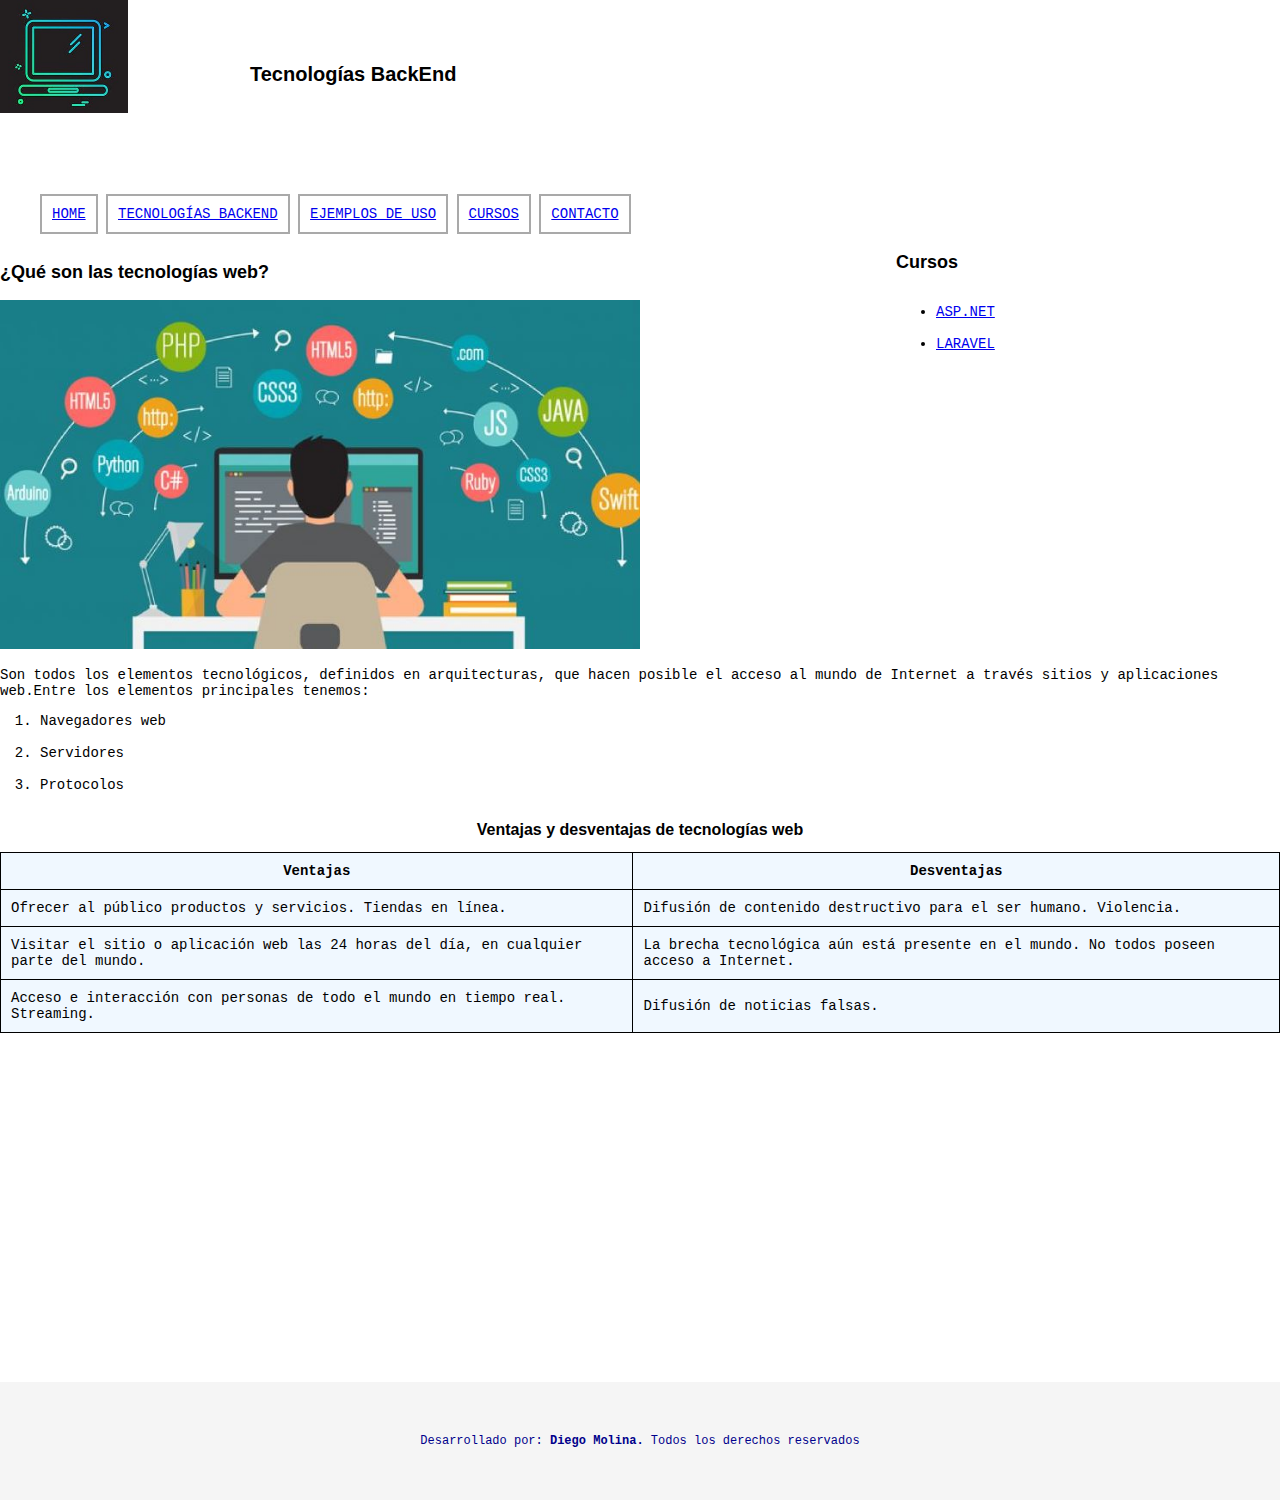
<file: index.html>
<!DOCTYPE html>
<html lang="es">
<head>
    <meta charset="UTF-8">
    <title>TECNOLOGÍAS WEB</title>  
    <link href="css/estilos.css" type="text/css" rel="stylesheet">  
</head>
<body>    
    <header class="cabecera">
    	<img class="logo" src="img/logo.jpg" alt="logo de la empresa de tecnologia">
    	<h1 id="titulo-logo">Tecnologías BackEnd</h1>
    	<nav class="menu-principal">
    		<ul>
    			<li><a href="index.html">HOME</a></li>
    			<li><a href="tecnologias-backend.html">TECNOLOGÍAS BACKEND</a></li>
    			<li><a href="ejemplos-uso.html">EJEMPLOS DE USO</a></li>
    			<li><a href="cursos.html">CURSOS</a></li>
    			<li><a href="contactos.html">CONTACTO</a></li>
    		</ul>
    	</nav>
    </header>   
    <article class="articulo">
    	<h1>¿Qué son las tecnologías web?</h1>
    	<img class="imagenes" id="banner" src="img/tecnologias-web.jpg" alt="foto de desarrollador sentado frente a un computador">
    	<p>Son todos los elementos tecnológicos, definidos en arquitecturas, que hacen posible el acceso al mundo de Internet a través sitios y aplicaciones web.Entre los elementos principales tenemos: </p>
    	<ol>
    		<li>Navegadores web</li><br>
    		<li>Servidores</li><br>
    		<li>Protocolos</li>
    	</ol>     	
    	<table class="tabla">
    		<caption><h2>Ventajas y desventajas de tecnologías web</h2></caption>
    		<tr>
    			<th>Ventajas</th>
    			<th>Desventajas</th>
    		</tr>
    		<tr>
    			<td>Ofrecer al público productos y servicios. Tiendas en línea.</td>
    			<td>Difusión de contenido destructivo para el ser humano. Violencia. </td>
    		</tr>
    		<tr>
    			<td>Visitar el sitio o aplicación web las 24 horas del día, en cualquier parte del mundo.</td>
    			<td>La brecha tecnológica aún está presente en el mundo. No todos poseen acceso a Internet.</td>
    		</tr>
    		<tr>
    			<td>Acceso e interacción con personas de todo el mundo en tiempo real. Streaming. </td>
    			<td>Difusión de noticias falsas.</td>
    		</tr>
    	</table>    	
	</article>  
    <aside class="barra-lateral">
    	<header>
    		<h1>Cursos</h1>
    	</header>
    	<nav class="menu-lateral">
    		<ul>
    			<li><a href="https://www.youtube.com/playlist?list=PLfkODrpjGnhlmvoJo02lLHu6M0aiWIulb">ASP.NET</a></li><br>
    			<li><a href="https://www.youtube.com/playlist?list=PLZ2ovOgdI-kWWS9aq8mfUDkJRfYib-SvF">LARAVEL</a></li>
    		</ul>
    	</nav>
    </aside>  
    <footer class="pie">        	 
    	<p>Desarrollado por: <strong>Diego Molina.</strong> Todos los derechos reservados</p>    
    </footer>
</body>
</html>
</file>
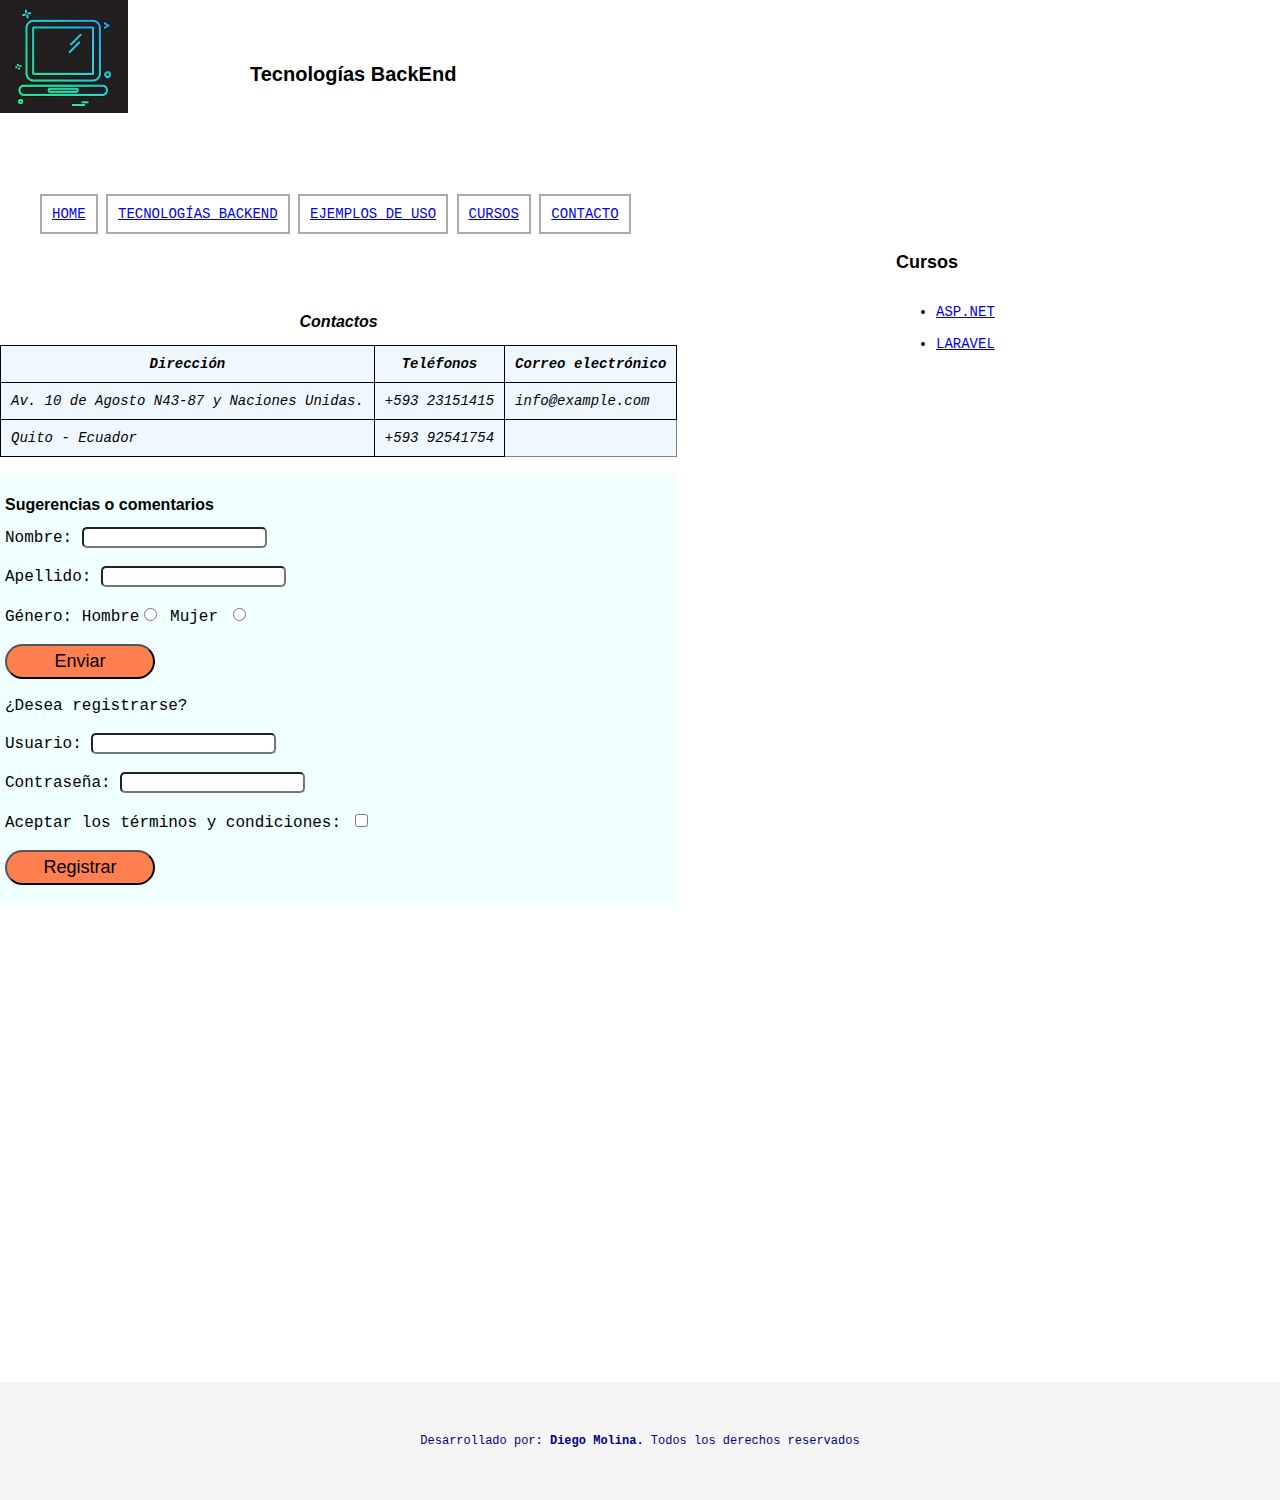
<file: contactos.html>
<!DOCTYPE html>
<html lang="es">
<head>
    <meta charset="UTF-8">
    <title>TECNOLOGÍAS WEB</title> 
    <link href="css/estilos.css" type="text/css" rel="stylesheet">   
</head>
<body>    
    <header class="cabecera">
    	<img class="logo" src="img/logo.jpg" alt="logo de la empresa de tecnologia">
    	<h1 id="titulo-logo">Tecnologías BackEnd</h1>
    	<nav class="menu-principal">
    		<ul>
    			<li><a href="index.html">HOME</a></li>
    			<li><a href="tecnologias-backend.html">TECNOLOGÍAS BACKEND</a></li>
    			<li><a href="ejemplos-uso.html">EJEMPLOS DE USO</a></li>
    			<li><a href="cursos.html">CURSOS</a></li>
    			<li><a href="contactos.html">CONTACTO</a></li>
    		</ul>
    	</nav>
    </header>     
    <address>    		
    		<table class="tabla">
                <caption><h2>Contactos</h2></caption>
    			<tr>
    				<th>Dirección</th>
    				<th>Teléfonos</th>
    				<th>Correo electrónico</th>
    			</tr>
    			<tr>
    				<td>Av. 10 de Agosto N43-87 y Naciones Unidas.</td>
    				<td>+593 23151415</td>
    				<td>info@example.com</td>
    			</tr>
    			<tr>
    				<td>Quito - Ecuador</td>
    				<td>+593 92541754</td>
    			</tr>
    		</table><br>   	
    	<form>
    		<h2>Sugerencias o comentarios</h2>
    		<label>Nombre:</label>
    		<input id="form-txt" type="text"><br><br>
    		<label>Apellido:</label>
    		<input id="form-txt" type="text"><br><br>
    		<label>Género:</label>
    		Hombre<input type="radio">
    		Mujer <input type="radio"><br>
    		<br>
    		<input class="botones" id="btn-enviar" type="submit" value="Enviar"><br>
    		<br>
    		<label>¿Desea registrarse?</label><br>
    		<br>
    		<label>Usuario:</label>
    		<input id="form-txt" type="text"><br><br>
    		<label>Contraseña:</label>
    		<input id="form-txt" type="password"><br>
    		<br>
    		<label>Aceptar los términos y condiciones: </label>
    		<input type="checkbox"><br>
    		<br>
    		<input class="botones" id="btn-registrar" type="submit" value="Registrar"><br>
    	</form>
    </address>
    <aside class="barra-lateral">
    	<header>
    		<h1>Cursos</h1>
    	</header>
    	<nav class="menu-lateral">
    		<ul>
    			<li><a href="https://www.youtube.com/playlist?list=PLfkODrpjGnhlmvoJo02lLHu6M0aiWIulb">ASP.NET</a></li><br>
    			<li><a href="https://www.youtube.com/playlist?list=PLZ2ovOgdI-kWWS9aq8mfUDkJRfYib-SvF">LARAVEL</a></li>
    		</ul>
    	</nav>
    </aside>
    <footer class="pie">
    	<P>Desarrollado por: <strong>Diego Molina.</strong> Todos los derechos reservados</P>
    </footer>
</body>
</html>
</file>
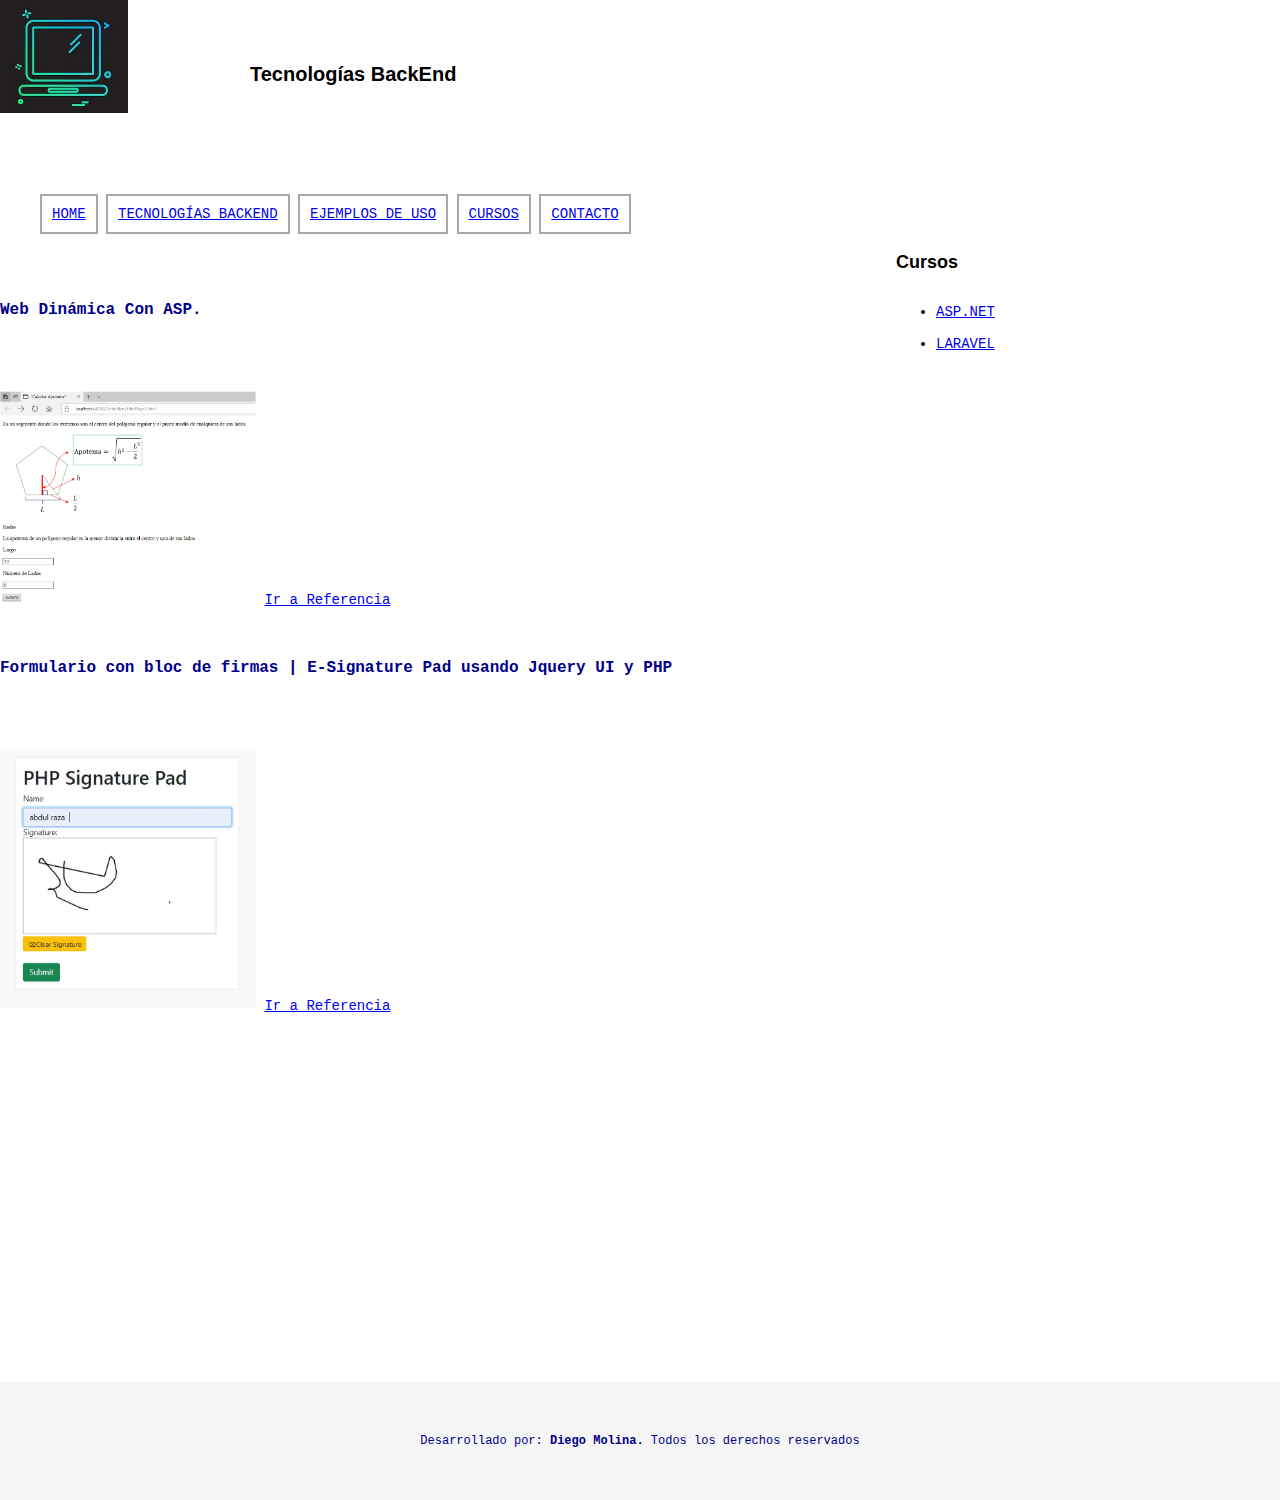
<file: ejemplos-uso.html>
<!DOCTYPE html>
<html lang="es">
<head>
    <meta charset="UTF-8">
    <title>TECNOLOGÍAS WEB</title>    
    <link href="css/estilos.css" type="text/css" rel="stylesheet">
</head>
<body>    
    <header class="cabecera">
    	<img class="logo" src="img/logo.jpg" alt="logo de la empresa de tecnologia">
    	<h1 id="titulo-logo">Tecnologías BackEnd</h1>
    	<nav class="menu-principal">
    		<ul>
    			<li><a href="index.html">HOME</a></li>
    			<li><a href="tecnologias-backend.html">TECNOLOGÍAS BACKEND</a></li>
    			<li><a href="ejemplos-uso.html">EJEMPLOS DE USO</a></li>
    			<li><a href="cursos.html">CURSOS</a></li>
    			<li><a href="contactos.html">CONTACTO</a></li>
    		</ul>
    	</nav>
    </header>     
    <article class="articulo">
    		<h4>Web Dinámica Con ASP.</h4>
    		<img class="imagenes" id="img-ejemplos-uso" src="img/ejemplo-asp.jpg" width="550" alt="foto de ejemplo con ASP en pltaforma web">
    		<a href="https://www.programacionparatodos.com/2019/10/ejemplo-de-aspx.html">Ir a Referencia</a><br>
    		<h4>Formulario con bloc de firmas | E-Signature Pad usando Jquery UI y PHP</h4>
    		<img class="imagenes" id="img-ejemplos-uso" src="img/ejemplo-laravel.jpg" width="450" alt="foto de ejemplo con Laravel en pltaforma web">
    		<a href="https://bootstrapfriendly.com/blog/form-with-signature-pad-e-signature-pad-using-jquery-ui-and-php/">Ir a Referencia</a>
    </article>
    <aside class="barra-lateral">
    	<header>
    		<h1>Cursos</h1>
    	</header>
    	<nav class="menu-lateral">
    		<ul>
    			<li><a href="https://www.youtube.com/playlist?list=PLfkODrpjGnhlmvoJo02lLHu6M0aiWIulb">ASP.NET</a></li><br>
    			<li><a href="https://www.youtube.com/playlist?list=PLZ2ovOgdI-kWWS9aq8mfUDkJRfYib-SvF">LARAVEL</a></li>
    		</ul>
    	</nav>
    </aside>
    <footer class="pie">
    	<P>Desarrollado por: <strong>Diego Molina.</strong> Todos los derechos reservados</P>
    </footer>
</body>
</html>
</file>
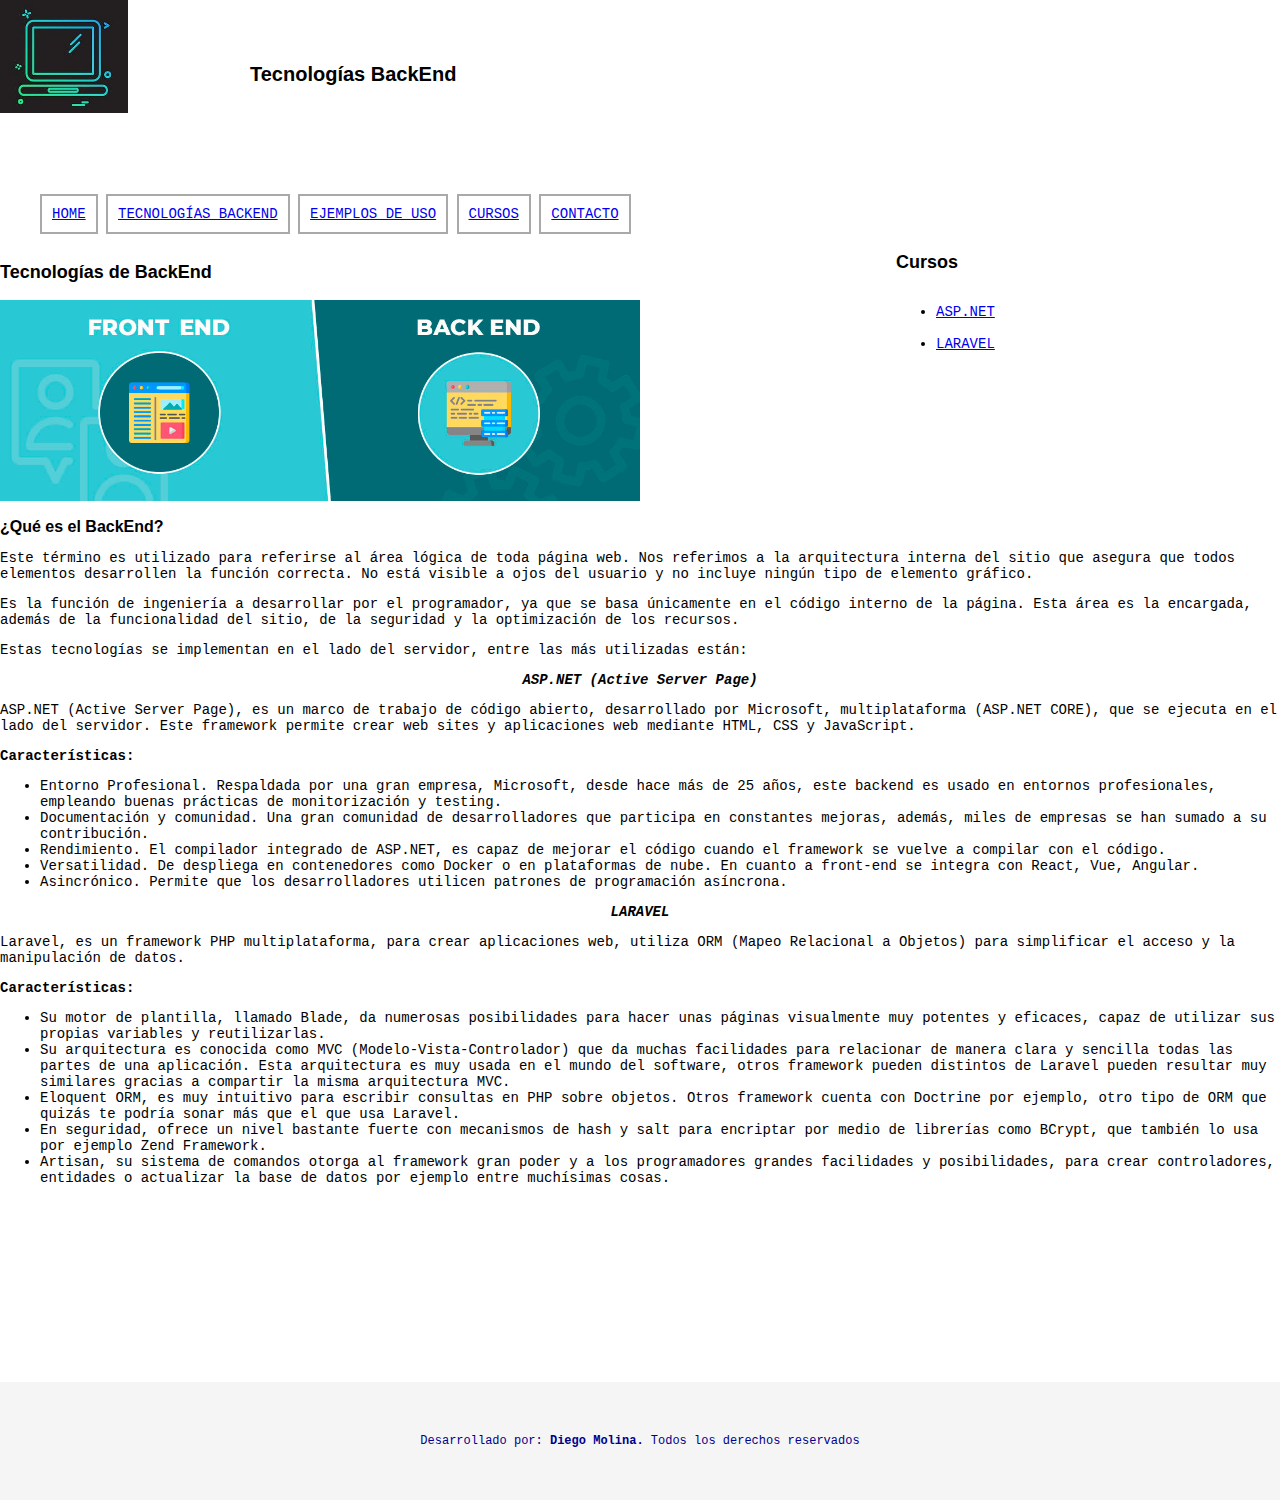
<file: tecnologias-backend.html>
<!DOCTYPE html>
<html lang="es">
<head>
    <meta charset="UTF-8">
    <title>TECNOLOGÍAS WEB</title>    
    <link href="css/estilos.css" type="text/css" rel="stylesheet">
</head>
<body>    
    <header class="cabecera">
    	<img class="logo" src="img/logo.jpg" alt="logo de la empresa">
    	<h1 id="titulo-logo">Tecnologías BackEnd</h1>
    	<nav class="menu-principal">
    		<ul>
    			<li><a href="index.html">HOME</a></li>
    			<li><a href="tecnologias-backend.html">TECNOLOGÍAS BACKEND</a></li>
    			<li><a href="ejemplos-uso.html">EJEMPLOS DE USO</a></li>
    			<li><a href="cursos.html">CURSOS</a></li>
    			<li><a href="contactos.html">CONTACTO</a></li>
    		</ul>
    	</nav>
    </header>    
    <article class="articulo">
   			<h1>Tecnologías de BackEnd</h1>
    		<img class="imagenes" id="banner" src="img/backend.jpg" width="650" alt="fotografia de backend y frontend vectorizado">
    		<h2>¿Qué es el BackEnd?</h2>
    		<p>Este término es utilizado para referirse al área lógica de toda página web. Nos referimos a la arquitectura interna del sitio que asegura que todos elementos desarrollen la función correcta. No está visible a ojos del usuario y no incluye ningún tipo de elemento gráfico.</p>
    		<p>Es la función de ingeniería a desarrollar por el programador, ya que se basa únicamente en el código interno de la página. Esta área es la encargada, además de la funcionalidad del sitio, de la seguridad y la optimización de los recursos.</p>
    		<p>Estas tecnologías se implementan en el lado del servidor, entre las más utilizadas están:</p>	
    		<h3>ASP.NET (Active Server Page)</h3>
    		<p>ASP.NET (Active Server Page), es un marco de trabajo de código abierto, desarrollado por Microsoft, multiplataforma (ASP.NET CORE), que se ejecuta en el lado del servidor. Este framework permite crear web sites y aplicaciones web mediante HTML, CSS y JavaScript.</p>
    		<p><strong>Características:</strong></p>
    		<ul>
    			<li>Entorno Profesional. Respaldada por una gran empresa, Microsoft, desde hace más de 25 años, este backend es usado en entornos profesionales, empleando buenas prácticas de monitorización y testing.</li>
    			<li>Documentación y comunidad. Una gran comunidad de desarrolladores que participa en constantes mejoras, además, miles de empresas se han sumado a su contribución. </li>
    			<li>Rendimiento. El compilador integrado de ASP.NET, es capaz de mejorar el código cuando el framework se vuelve a compilar con el código.</li>
    			<li>Versatilidad. De despliega en contenedores como Docker o en plataformas de nube. En	cuanto a front-end se integra con React, Vue, Angular.</li>
    			<li>Asincrónico. Permite que los desarrolladores utilicen patrones de programación asíncrona.</li>
    		</ul>
    		<h3>LARAVEL</h3>
    		<p>Laravel, es un framework PHP multiplataforma, para crear aplicaciones web, utiliza ORM (Mapeo Relacional a Objetos) para simplificar el acceso y la manipulación de datos.</p>
    		<p><strong>Características:</strong></p>
    		<ul>
    			<li>Su motor de plantilla, llamado Blade, da numerosas posibilidades para hacer unas páginas visualmente muy potentes y eficaces, capaz de utilizar sus propias variables y reutilizarlas.</li>
    			<li>Su arquitectura es conocida como MVC (Modelo-Vista-Controlador) que da muchas facilidades para relacionar de manera clara y sencilla todas las partes de una aplicación. Esta arquitectura es muy usada en el mundo del software, otros framework pueden distintos de Laravel pueden resultar muy similares gracias a compartir la misma arquitectura MVC.</li>
    			<li>Eloquent ORM, es muy intuitivo para escribir consultas en PHP sobre objetos. Otros framework cuenta con Doctrine por ejemplo, otro tipo de ORM que quizás te podría sonar más que el que usa Laravel.</li>
    			<li>En seguridad, ofrece un nivel bastante fuerte con mecanismos de hash y salt para encriptar por medio de librerías como BCrypt, que también lo usa por ejemplo Zend Framework.</li>
    			<li>Artisan, su sistema de comandos otorga al framework gran poder y a los programadores grandes facilidades y posibilidades, para crear controladores, entidades o actualizar la base de datos por ejemplo entre muchísimas cosas.</li>
    		</ul>   	
    </article>
    <aside class="barra-lateral">
    	<header>
    		<h1>Cursos</h1>
    	</header>
    	<nav class="menu-lateral">
    		<ul>
    			<li><a href="https://www.youtube.com/playlist?list=PLfkODrpjGnhlmvoJo02lLHu6M0aiWIulb">ASP.NET</a></li><br>
    			<li><a href="https://www.youtube.com/playlist?list=PLZ2ovOgdI-kWWS9aq8mfUDkJRfYib-SvF">LARAVEL</a></li>
    		</ul>
    	</nav>
    </aside>
    <footer class="pie">    
    	<p>Desarrollado por: <strong>Diego Molina.</strong> Todos los derechos reservados</p>    
    </footer>
</body>
</html>
</file>
<file: css/estilos.css>
body{
	margin: 0;
	font-family: monospace;
	font-size: 14px;	
	position: relative;
	padding-bottom: 600px;
	min-height: 100vh;
}
.articulo{
	position: absolute;
	top: 250px;
	width: 100%;
}
address{
	position: absolute;
	top: 300px;
}
.cabecera img, h1, nav{
	position: absolute;
}
#titulo-logo {
	top: 50px;
	left: 250px;
	font-family: sans-serif;
	font-size: 20px;
}
.logo{
	width: 10%;
}
.menu-principal li {
	top: 180px;
	position: relative;
	display: inline-block;
	padding: 10px;
	border-style: solid;
	border-color: darkgray;
	border-width: 2px;		
}
a:hover{
	color: crimson;
}
h1{
	font-size: 18px;
	font-family: sans-serif;
}
h2{
	font-size: 16px;
	font-family: sans-serif;
}
h3{
	font-size: 14px;
	font-style: italic;
	text-align: center;	
}
h4{
	font-size: 16px;
	color: darkblue;
	padding-top: 30px;
}
.imagenes{
	margin-top: 50px;
}
#banner{	
	width: 50%;
}

#img-ejemplos-uso{
	width: 20%;
}

.barra-lateral{	
	position: absolute;
	top: 240px;
	left: 70%;	
}
.menu-lateral{
	top: 50px;
}

.tabla{
	border-style: solid;
	border-width: 1px;	
	border-collapse: collapse;
	background-color: aliceblue;
}
tr, td, th{
	border-style: solid;
	border-width: 1px;
	padding: 10px;	
}
video{
	width: 20%;	
	border: 5px solid grey;
	border-radius: 10px;
}
form{
	padding: 10px 0 20px 5px;
	background-color: azure;
	font-size: 16px;
	font-style: normal;
}
#form-txt{
	border-radius: 5px;
}
.botones{
	background-color: coral;
	padding: 5px 0 5px 0;
	width: 150px;
	border-radius: 20px;
	font-size: 18px;	
}
#btn-enviar:hover{
	background-color: chartreuse;
}
#btn-registrar:hover{
	background-color: aquamarine;
}

.pie{
	padding: 40px 0;
	background-color: #F5F5F5;
	text-align: center;
	color: darkblue;
	font-size: 12px;
	position: absolute;
	bottom: 0;
	width: 100%;
}
</file>
